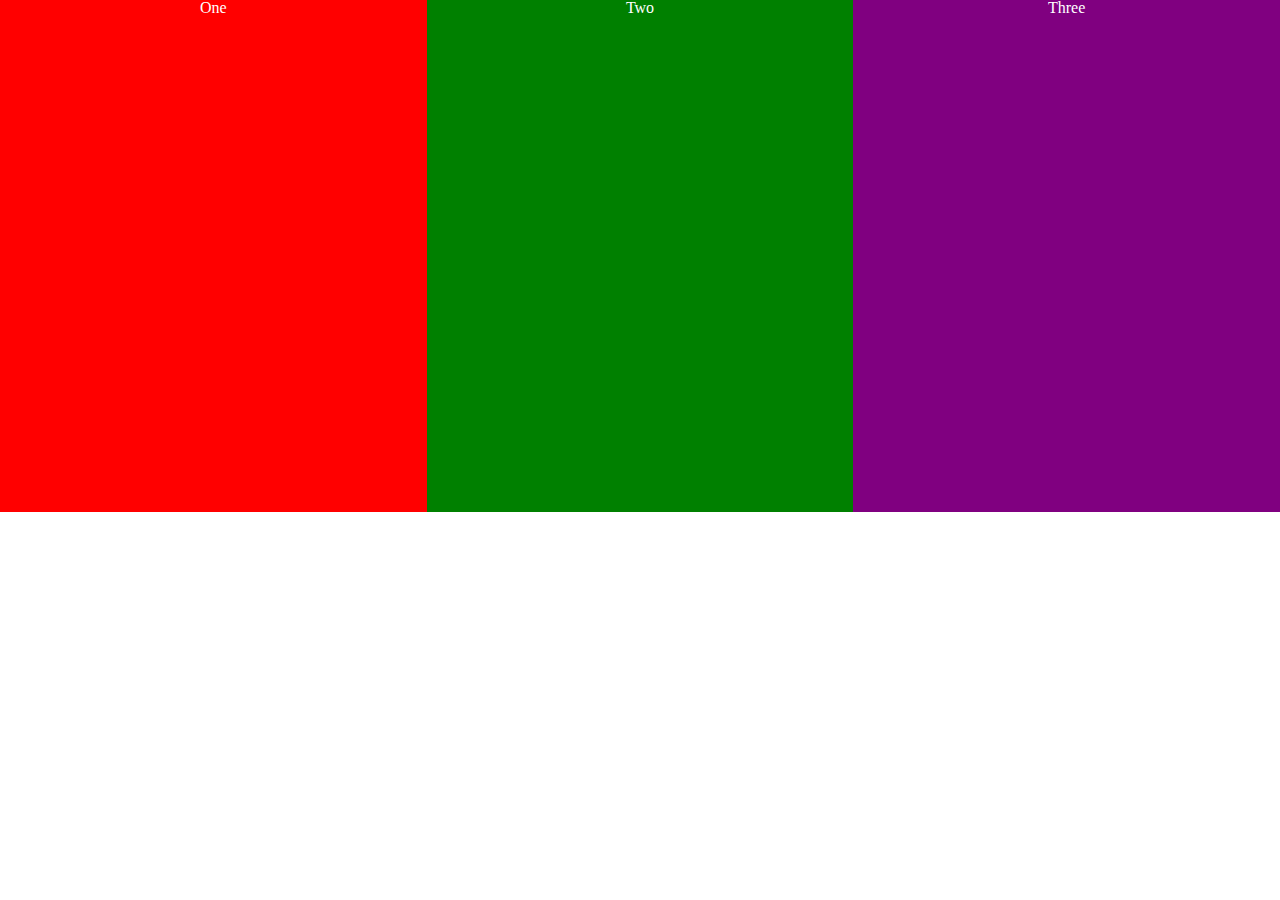
<file: pp-03/index.html>
<!DOCTYPE html>
<html lang="en">
  <head>
    <title>Production Problem 03: CSS Flexbox</title>
    <meta charset="utf-8"/>
    <meta name="viewport" content="width=device-width,initial-scale=1.0,shrink-to-fit=no"/>
    <link rel="stylesheet" media="screen" href="screen.css"/>
  </head>
  <body>
    <main id="content">
      <section id="three">
        <h2>Three</h2>
      </section>
      <section id="two">
        <h2>Two</h2>
      </section>
      <section id="one">
        <h2>One</h2>
      </section>
    </main>
  </body>
</html>
</file>
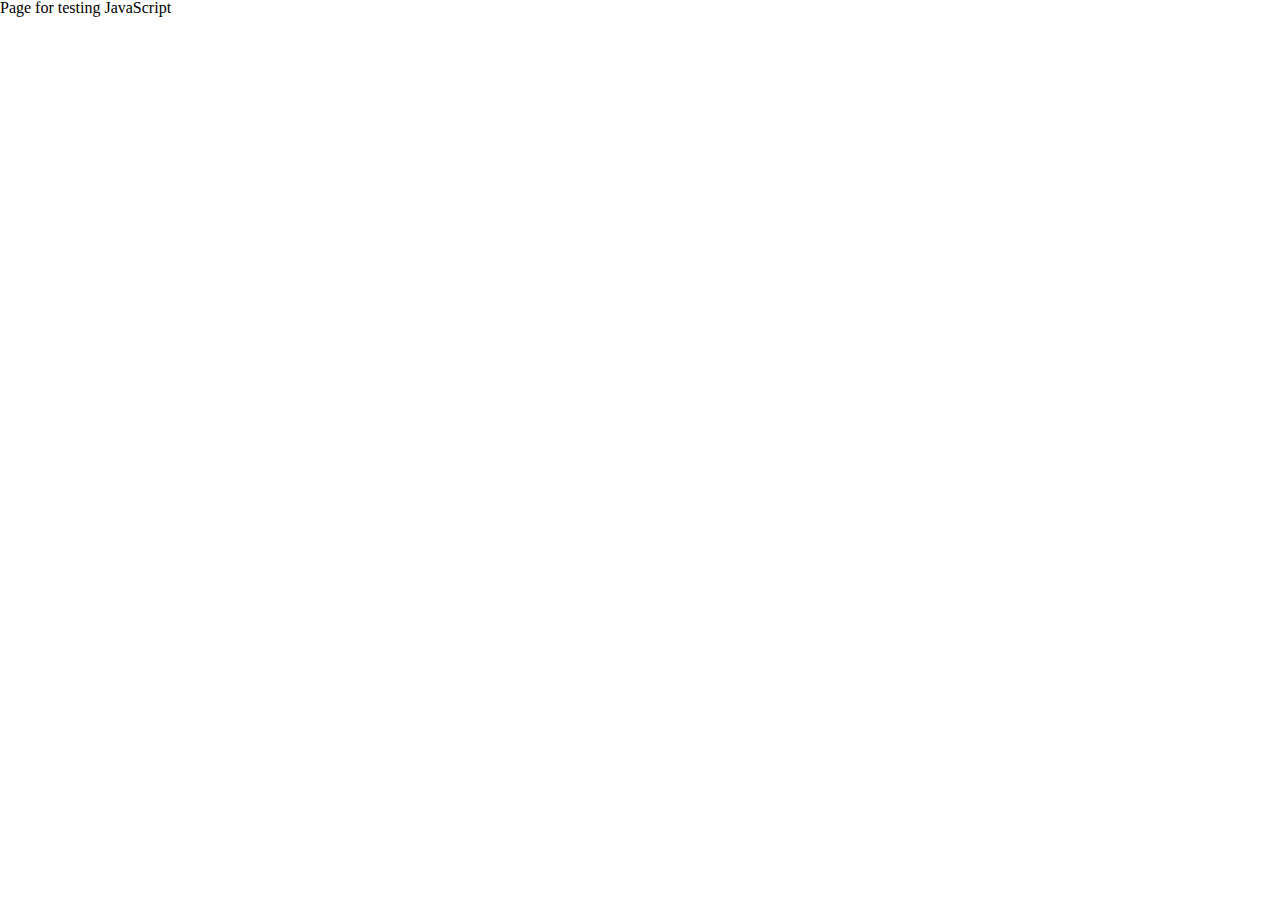
<file: pp-04/index.html>
<!DOCTYPE html>
<html lang="en" class="nojs">
<head>
  <title>JavaScript</title>
  <meta charset="utf-8" />
  <meta name="viewport" content="width=device-width,initial-scale=1.0,shrink-to-fit=no" />
  <link rel="stylesheet" media="screen" href="css/screen.css" /></head>
<body>
  <pre id="output">Page for testing JavaScript</pre>
  <script src="site.js"></script>
</body>
</html>
</file>
<file: pp-03/screen.css>
/* http://meyerweb.com/eric/tools/css/reset/
   v2.0 | 20110126
   License: none (public domain)
*/
/* stylelint-disable */
/* Keep reset CSS to one minified line */
a,abbr,acronym,address,applet,article,aside,audio,b,big,blockquote,body,canvas,caption,center,cite,code,dd,del,details,dfn,div,dl,dt,em,embed,fieldset,figcaption,figure,footer,form,h1,h2,h3,h4,h5,h6,header,hgroup,html,i,iframe,img,ins,kbd,label,legend,li,mark,menu,nav,object,ol,output,p,pre,q,ruby,s,samp,section,small,span,strike,strong,sub,summary,sup,table,tbody,td,tfoot,th,thead,time,tr,tt,u,ul,var,video{margin:0;padding:0;border:0;font:inherit;vertical-align:baseline}article,aside,details,figcaption,figure,footer,header,hgroup,main,menu,nav,section{display:block}body{line-height:1}ol,ul{list-style:none}blockquote,q{quotes:none}blockquote:after,blockquote:before,q:after,q:before{content:'';content:none}table{border-collapse:collapse;border-spacing:0}
/* stylelint-enable */

/* ===== BASE STYLES ===== */

/* ==== MODULAR STYLES === */
#three,
#two,
#one {
  color: white;
}
#three {
  background-color: purple;
  order: 3;
}
#two {
  background-color: green;
  order: 2;
}
#one {
  background-color: red;
  order: 1;
}

/* ==== LAYOUT STYLES ==== */
#content {
  display: flex;
  flex-flow: row wrap;
  justify-content: space-around;
}

#three,
#two,
#one {
  width: 40vw;
  height: 40vw;
  text-align: center;
}

@media screen and (min-width: 600px) {
  #one,
  #two {
  flex-grow: 0;
  }
  #three{
    flex-grow: 2;
  }
}

@media screen and (min-width: 800px) {
  #content {
    flex-direction: row;
    flex-wrap: nowrap;
  }
  #one,
  #two,
  #three {
    flex-grow: 1;
  }

}
</file>
<file: pp-04/css/screen.css>
/* http://meyerweb.com/eric/tools/css/reset/
   v2.0 | 20110126
   License: none (public domain)
*/
/* stylelint-disable*/
a,abbr,acronym,address,applet,article,aside,audio,b,big,blockquote,body,canvas,caption,center,cite,code,dd,del,details,dfn,div,dl,dt,em,embed,fieldset,figcaption,figure,footer,form,h1,h2,h3,h4,h5,h6,header,hgroup,html,i,iframe,img,ins,kbd,label,legend,li,mark,menu,nav,object,ol,output,p,pre,q,ruby,s,samp,section,small,span,strike,strong,sub,summary,sup,table,tbody,td,tfoot,th,thead,time,tr,tt,u,ul,var,video{margin:0;padding:0;border:0;font:inherit;vertical-align:baseline}article,aside,details,figcaption,figure,footer,header,hgroup,main,menu,nav,section{display:block}html{line-height:1}body{line-height:inherit}ol,ul{list-style:none}blockquote,q{quotes:none}blockquote:after,blockquote:before,q:after,q:before{content:'';content:none}table{border-collapse:collapse;border-spacing:0}
/* stylelint-enable */

/* ===== BASE STYLES ===== */


/* ===== LAYOUT STYLES ===== */


/* ===== MODULAR STYLES ===== */


/* ===== STATE STYLES ===== */
</file>
